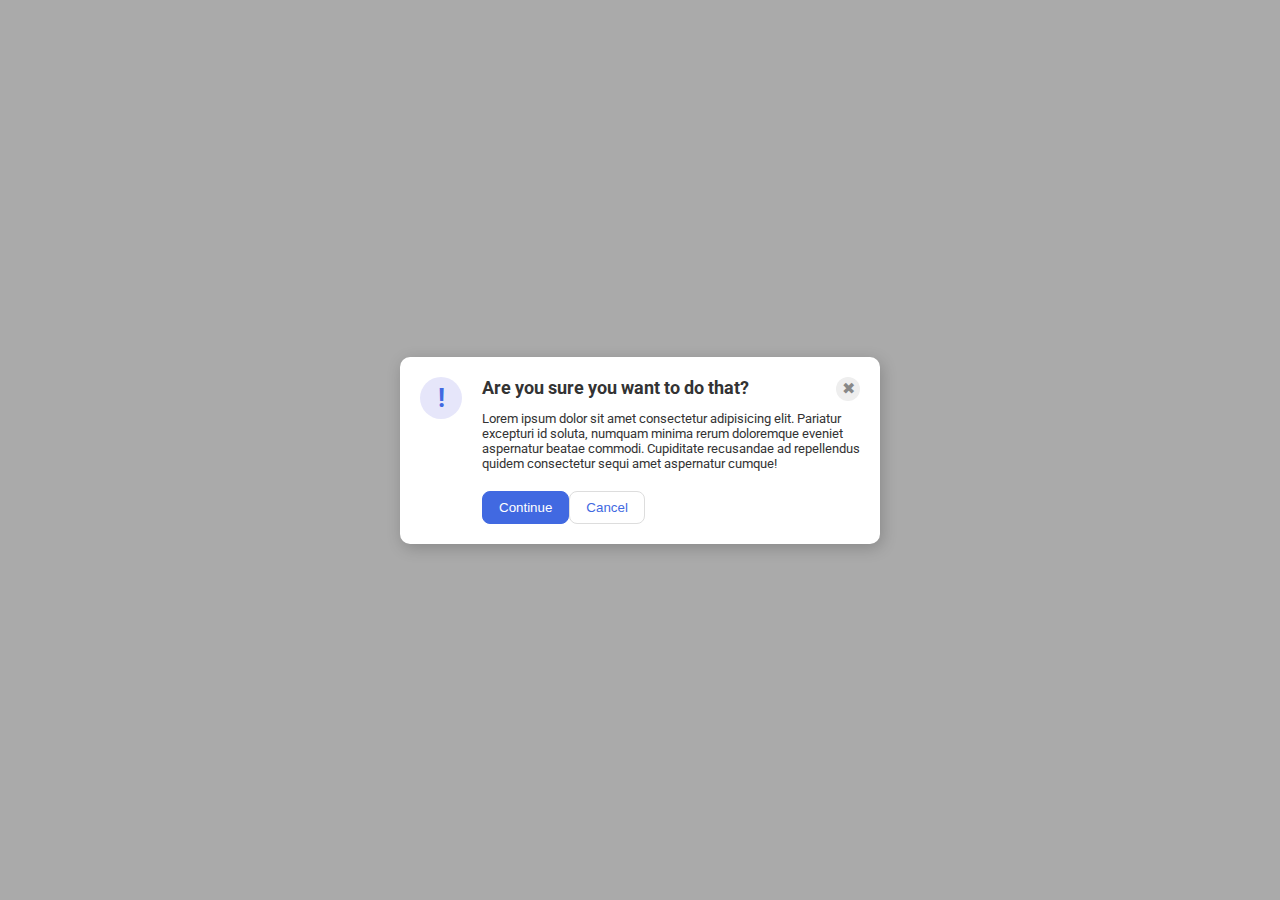
<file: flex/05-flex-modal/index.html>
<!DOCTYPE html>
<html lang="en">
  <head>
    <meta charset="UTF-8">
    <meta http-equiv="X-UA-Compatible" content="IE=edge">
    <meta name="viewport" content="width=device-width, initial-scale=1.0">
    <link rel="stylesheet" href="style.css">
    <title>Modal</title>
  </head>
  <body>
    <div class="modal">
      <div class="icon">!</div>
      <div class="vertical">
        <div class="header-close">
          <div class="header">Are you sure you want to do that?</div>
          <div class="close-button">✖</div>
        </div>  
        <div class="text">Lorem ipsum dolor sit amet consectetur adipisicing elit. Pariatur excepturi id soluta, numquam minima rerum doloremque eveniet aspernatur beatae commodi. Cupiditate recusandae ad repellendus quidem consectetur sequi amet aspernatur cumque!</div>
        <div class="buttons">
          <button class="continue">Continue</button>
          <button class="cancel">Cancel</button>
        </div>
      </div>  
    </div>
  </body>
</html>
</file>
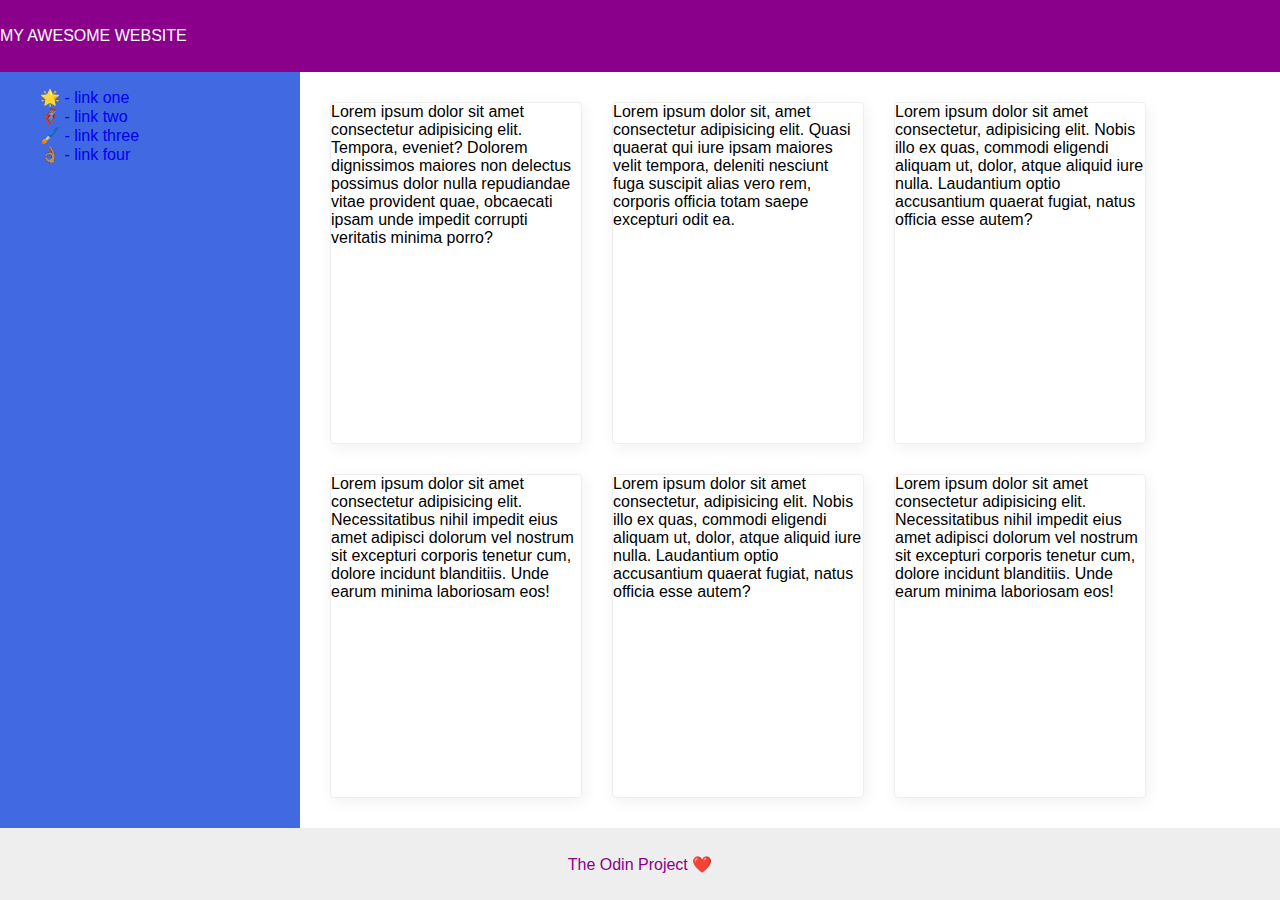
<file: flex/07-flex-layout-2/index.html>
<!DOCTYPE html>
<html lang="en">
  <head>
    <meta charset="UTF-8">
    <meta http-equiv="X-UA-Compatible" content="IE=edge">
    <meta name="viewport" content="width=device-width, initial-scale=1.0">
    <title>The Holy Grail</title>
    <link rel="stylesheet" href="style.css">
  </head>
  <body>
    <div class="header">
      <div class="header-text">MY AWESOME WEBSITE</div>
    </div>
    <div class="main-area">
      <div class="sidebar">
        <ul>
          <li><a href="#">&#127775; - link one</a></li>
          <li><a href="#">🦸🏽‍♂️ - link two</a></li>
          <li><a href="#">🖌️ - link three</a></li>
          <li><a href="#">👌🏽 - link four</a></li>
        </ul>
      </div>
      <div class="card-collection">
        <div class="card">Lorem ipsum dolor sit amet consectetur adipisicing elit. Tempora, eveniet? Dolorem dignissimos maiores non delectus possimus dolor nulla repudiandae vitae provident quae, obcaecati ipsam unde impedit corrupti veritatis minima porro?</div>
        <div class="card">Lorem ipsum dolor sit, amet consectetur adipisicing elit. Quasi quaerat qui iure ipsam maiores velit tempora, deleniti nesciunt fuga suscipit alias vero rem, corporis officia totam saepe excepturi odit ea.</div>
        <div class="card">Lorem ipsum dolor sit amet consectetur, adipisicing elit. Nobis illo ex quas, commodi eligendi aliquam ut, dolor, atque aliquid iure nulla. Laudantium optio accusantium quaerat fugiat, natus officia esse autem?</div>
        <div class="card">Lorem ipsum dolor sit amet consectetur adipisicing elit. Necessitatibus nihil impedit eius amet adipisci dolorum vel nostrum sit excepturi corporis tenetur cum, dolore incidunt blanditiis. Unde earum minima laboriosam eos!</div>
        <div class="card">Lorem ipsum dolor sit amet consectetur, adipisicing elit. Nobis illo ex quas, commodi eligendi aliquam ut, dolor, atque aliquid iure nulla. Laudantium optio accusantium quaerat fugiat, natus officia esse autem?</div>
        <div class="card">Lorem ipsum dolor sit amet consectetur adipisicing elit. Necessitatibus nihil impedit eius amet adipisci dolorum vel nostrum sit excepturi corporis tenetur cum, dolore incidunt blanditiis. Unde earum minima laboriosam eos!</div>
      </div>
    </div>
    <div class="footer">
      <div class="footer-text">The Odin Project ❤️</div>
    </div>
  </body>
</html>
</file>
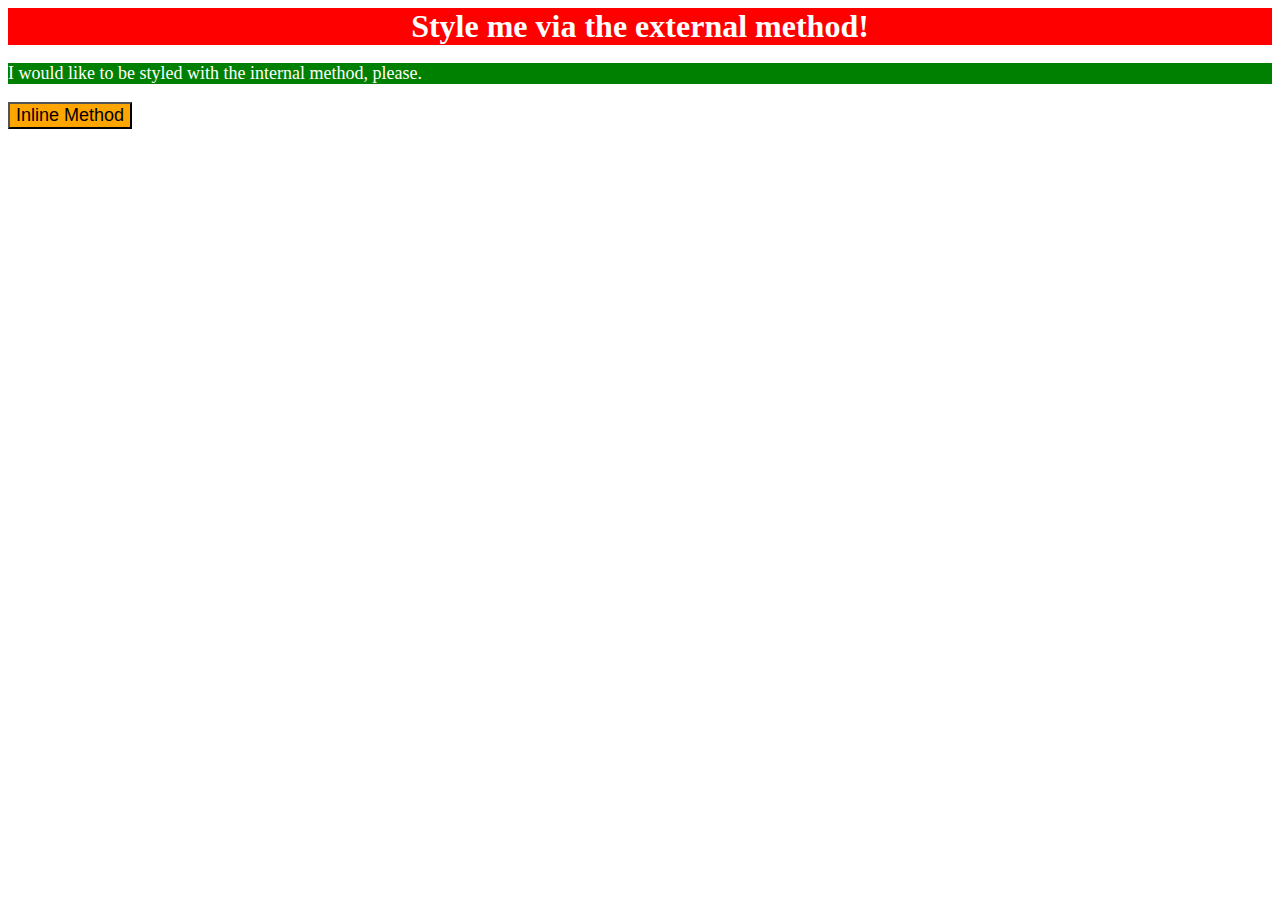
<file: foundations/01-css-methods/index.html>
<!DOCTYPE html>
<html lang="en">
  <head>
    <meta charset="UTF-8">
    <meta http-equiv="X-UA-Compatible" content="IE=edge">
    <meta name="viewport" content="width=device-width, initial-scale=1.0">
    <link rel="stylesheet" href="style.css"/>
    <title>Methods for Adding CSS</title>
    <style>      
      p {
        background-color: green;
        color: white;
        font-size: 18px;
      }
    </style>
  </head>
  <body>
    <div>Style me via the external method!</div>
    <p>I would like to be styled with the internal method, please.</p>
    <button style="background-color: orange; font-size: 18px;">Inline Method</button>
  </body>
</html>
</file>
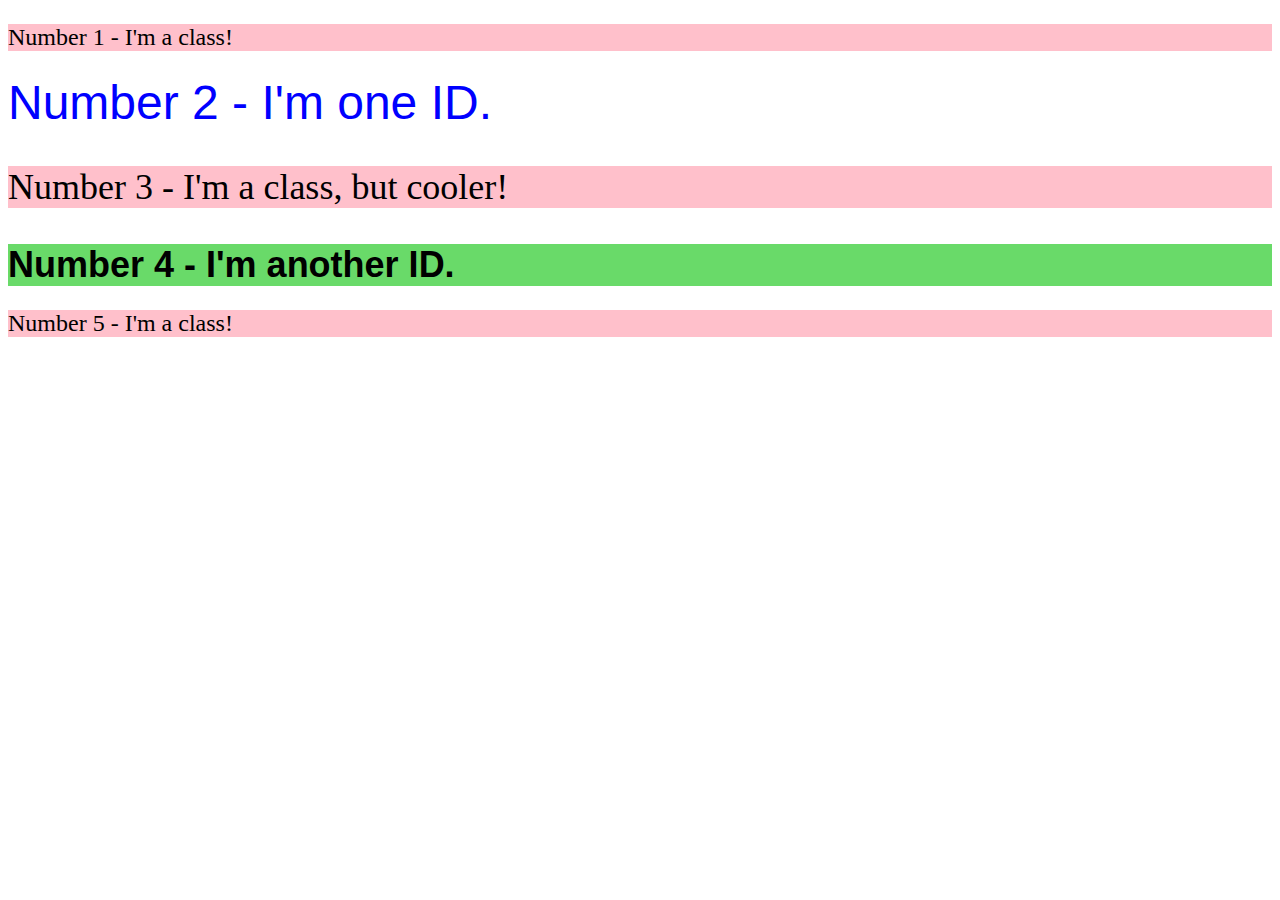
<file: foundations/02-class-id-selectors/index.html>
<!DOCTYPE html>
<html lang="en">
  <head>
    <meta charset="UTF-8">
    <meta http-equiv="X-UA-Compatible" content="IE=edge">
    <meta name="viewport" content="width=device-width, initial-scale=1.0">
    <title>Class and ID Selectors</title>
    <link rel="stylesheet" href="style.css">
  </head>
  <body>
    <p class="odd one">Number 1 - I'm a class!</p>
    <div class="even" id="two">Number 2 - I'm one ID.</div>
    <p class="odd three">Number 3 - I'm a class, but cooler!</p>
    <div class="even" id="four">Number 4 - I'm another ID.</div>
    <p class="odd five">Number 5 - I'm a class!</p>
  </body>
</html>
</file>
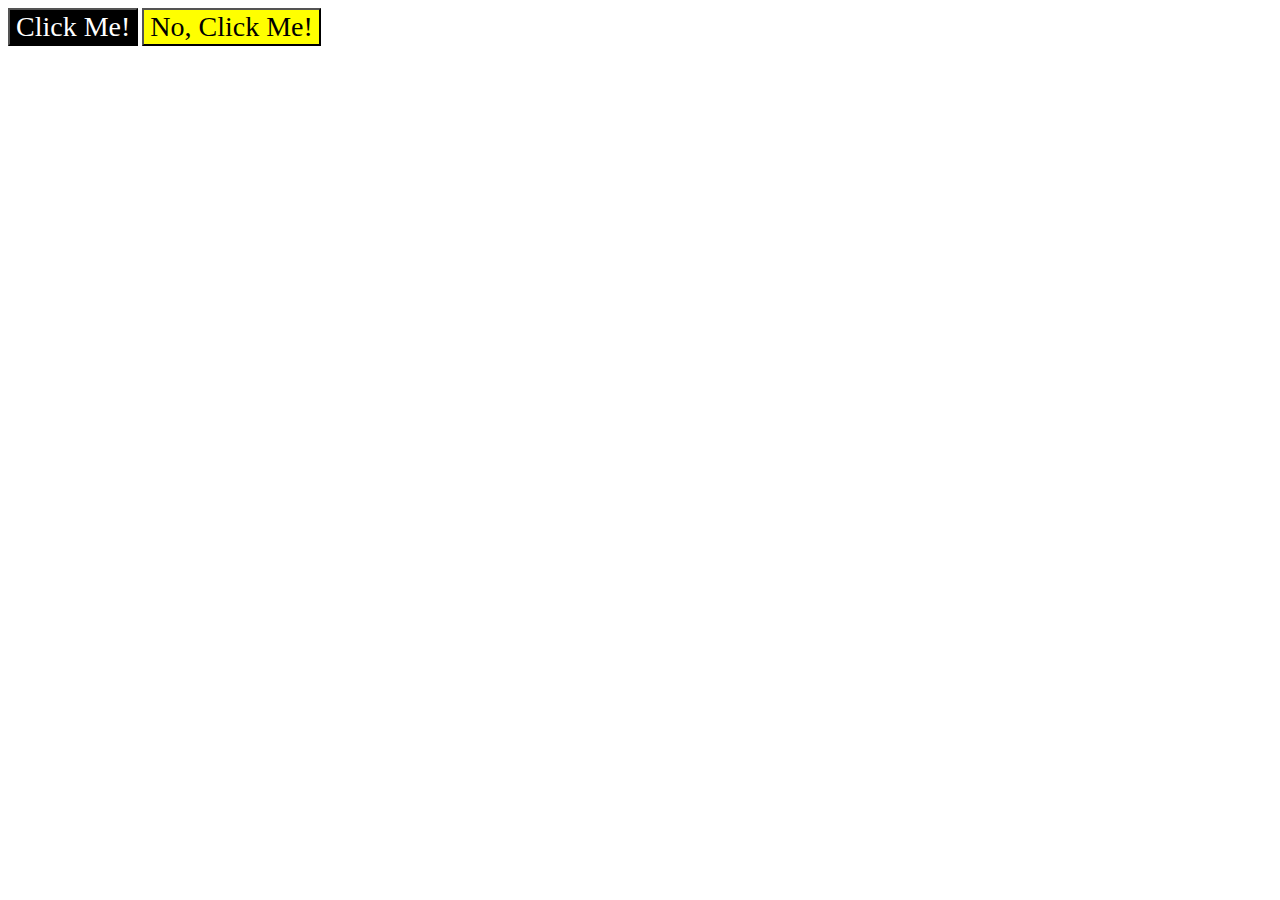
<file: foundations/03-grouping-selectors/index.html>
<!DOCTYPE html>
<html lang="en">
  <head>
    <meta charset="UTF-8">
    <meta http-equiv="X-UA-Compatible" content="IE=edge">
    <meta name="viewport" content="width=device-width, initial-scale=1.0">
    <title>Grouping Selectors</title>
    <link rel="stylesheet" href="style.css">
  </head>
  <body>
    <button class="black">Click Me!</button>
    <button class="yellow">No, Click Me!</button>
  </body>
</html>
</file>
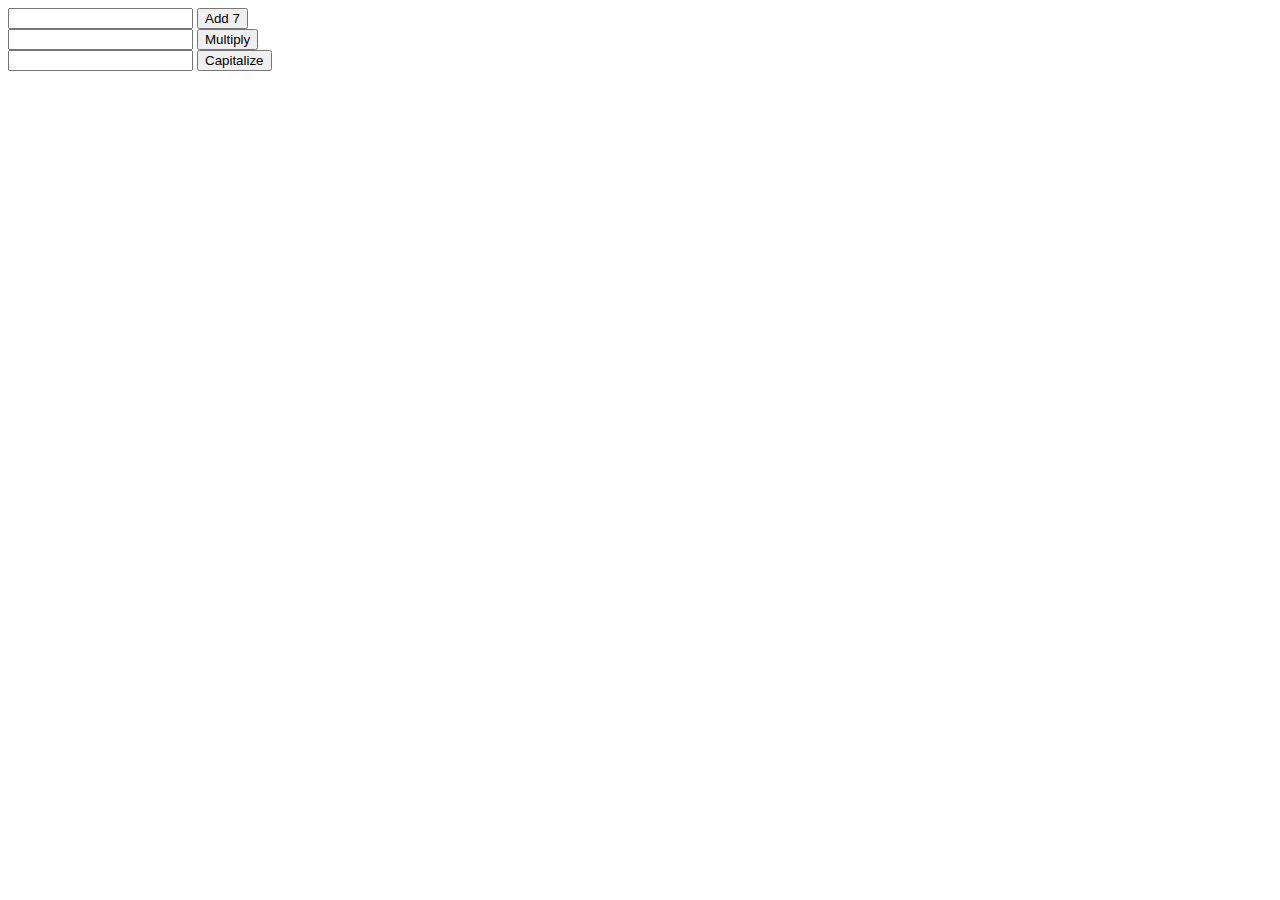
<file: js/first/index.html>
<!DOCTYPE html>
<html lang="en">
<head>
    <meta charset="UTF-8">
    <meta http-equiv="X-UA-Compatible" content="IE=edge">
    <meta name="viewport" content="width=device-width, initial-scale=1.0">
    <title>Document</title>
    <script src="script.js"></script>
</head>
<body>

  <input type="text" id="addnum"/>
  <button type="submit" onclick="add7()">Add 7</button></br>
  <input type="text" id="second"/>
  <button type="submit" onclick="multiply()">Multiply</button></br>
  <input type="text" id="capital"/>
  <button type="submit" onclick="capitalize()">Capitalize</button></br>
    
</body>
</html>
</file>
<file: flex/05-flex-modal/style.css>
@import url('https://fonts.googleapis.com/css2?family=Roboto:wght@400;700&display=swap');

html, body {
  height: 100%;
}

body {
  font-family: Roboto, sans-serif;
  margin: 0;
  background: #aaa;
  color: #333;
  /* I'll give you this one for free lol */
  display: flex;
  align-items: center;
  justify-content: center;
}

.modal {
  background: white;
  width: 480px;
  border-radius: 10px;
  box-shadow: 2px 4px 16px rgba(0,0,0,.2);
  display: flex;
}

.icon {
  color: royalblue;
  font-size: 26px;
  font-weight: 700;
  background: lavender;
  width: 42px;
  height: 42px;
  border-radius: 50%;
  display: flex;
  align-items: center;
  justify-content: center;
}

.close-button {
  background: #eee;
  border-radius: 50%;
  color: #888;
  font-weight: 400;
  font-size: 16px;
  height: 24px;
  width: 24px;
  display: flex;
  align-items: center;
  justify-content: center;
}

button {
  padding: 8px 16px;
  border-radius: 8px;
}

button.continue {
  background: royalblue;
  border: 1px solid royalblue;
  color: white;
}

.icon {
  flex-shrink: 0;
  margin: 20px 0px 20px 20px; 
}

.close-button {
  flex-shrink: 0;
  margin: 0px;
}


.header-close{
  /* flex-direction: row; */
  display: flex;
  justify-content: space-between;
}

.vertical {
  display: flex;
  flex-flow: column;
  margin: 20px;
}

.buttons {
  display: flex;
  justify-content: flex-start;
  margin-top: 20px;
}

button.cancel {
  background: white;
  border: 1px solid #ddd;
  color: royalblue;
}

.header {font-weight: bold;font-size: large;}

.text {
    font-size: smaller;
    margin-top: 10px;
}
</file>
<file: flex/07-flex-layout-2/style.css>
body {
  font-family: -apple-system, BlinkMacSystemFont, 'Segoe UI', Roboto, Oxygen, Ubuntu, Cantarell, 'Open Sans', 'Helvetica Neue', sans-serif;
  margin: 0;
  min-height: 100vh;
  display: flex;
  flex-direction: column;
  justify-content: space-between;
}

ul {
  list-style: none;
}

a {
  text-decoration: none;
}

.header {
  background: darkmagenta;
  color: white;
  text-align: left;
  display: flex;
  align-items: center;
  justify-content: flex-start;
  flex-basis: 72px;
}

.footer {
  background: #eee;
  color: darkmagenta;
  display: flex;
  align-items: center;
  justify-content: center;
  flex-basis: 72px;
}

.sidebar {
  flex: 0 0 300px;
  background: royalblue;
}

.card-collection {
  display: flex;
  flex-wrap: wrap;
  gap: 30px;
  margin: 30px;
}

.card {
  border: 1px solid #eee;
  box-shadow: 2px 4px 16px rgba(0,0,0,.06);
  border-radius: 4px;
  flex-basis: 250px;
}

.main-area {
  display: flex;
  flex-direction: row;
  flex: 1 0 auto;
}
</file>
<file: foundations/01-css-methods/style.css>
/* red background, white text, a font size of 32px, center aligned, and bold */

div {
    color: white;
    background-color: red;
    font-size: 32px;
    font-weight: bold;
    text-align: center;    
}
</file>
<file: foundations/02-class-id-selectors/style.css>
.odd {
    background-color: rgb(255, 192, 203);
}

.one, .five {
    font-size: 24px;
}

#two, #four {
    font-family: 'Lucida Sans', 'Lucida Sans Regular', 'Lucida Grande', 'Lucida Sans Unicode', Geneva, Verdana, sans-serif;
}

#two{
    font-size: 48px;
    color: rgb(0, 0, 255);
}

.three{
    font-size: 36px;    
}

#four{
    background-color: rgb(105, 218, 105);
    font-size: 36px;
    font-weight: bold;
}
</file>
<file: foundations/03-grouping-selectors/style.css>
.black, .yellow{
  font-size: 28px;
  font-family: "Times New Roman", Helvetica, sans-serif;
}

.black{
  background-color: black;
  color: white;
}

.yellow{
  background-color: yellow;
  
}
</file>
